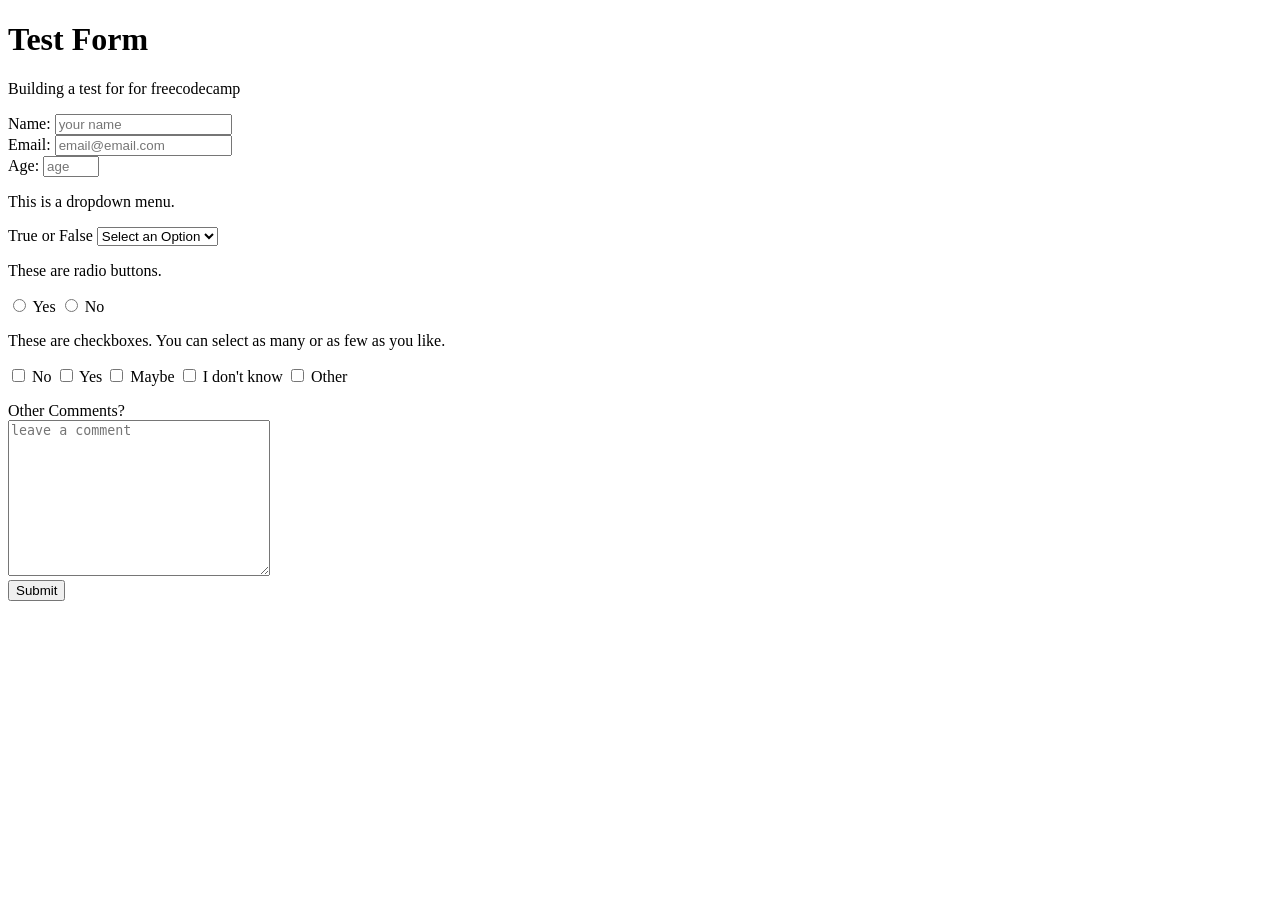
<file: project4.html>
<!doctype html>
<html lang="en">
  <head>
    <meta charset="UTF-8" />
    <title>Survey Form</title>
  </head>
  <body>
    <h1 id="title">Test Form</h1>
    <p id="description">Building a test for for freecodecamp</p>
    <form id="survey-form">
      <label for="name" id="name-label">Name:</label>
      <input type="text" id="name" placeholder="your name" required />
      <br />
      <label for="email" id="email-label">Email:</label>
      <input type="email" id="email" required placeholder="email@email.com" />
      <br />
      <label for="number" id="number-label">Age:</label>
      <input type="number" id="number" min="16" max="104" placeholder="age" />
      <br />
      <p>This is a dropdown menu.</p>
      <label for="dropdown">True or False</label>
      <select name="dropdown" id="dropdown">
        <option value="select-an-opton" disabled selected>
          Select an Option
        </option>
        <option value="false">False</option>
        <option value="true">True</option>
      </select>
      <br />
      <p>These are radio buttons.</p>
      <input
        id="yes-option"
        type="radio"
        name="radio-button"
        value="yes-option"
      />
      <label for="yes-option">Yes</label>
      <input
        id="no-option"
        type="radio"
        name="radio-button"
        value="no-option"
      />
      <label for="no-option">No</label>
      <br />
      <p>These are checkboxes. You can select as many or as few as you like.</p>
      <input type="checkbox" id="no" name="choice" value="no" />
      <label for="" no>No</label>
      <input type="checkbox" id="yes" name="choice" value="yes" />
      <label for="yes">Yes</label>
      <input type="checkbox" id="maybe" name="choice" value="maybe" />
      <label for="maybe">Maybe</label>
      <input
        type="checkbox"
        id="i-dont-know"
        name="choice"
        value="i-dont-know"
      />
      <label for="i-dont-know">I don't know</label>
      <input type="checkbox" id="other" name="choice" value="other" />
      <label for="other">Other</label>
      <p></p>
      <label for="comments">Other Comments?</label>
      <br />
      <textarea
        cols="30"
        rows="10"
        name="comments"
        id="comments"
        placeholder="leave a comment"
      ></textarea>
      <br />
      <button type="submit" id="submit">Submit</button>
    </form>
  </body>
</html>
</file>
